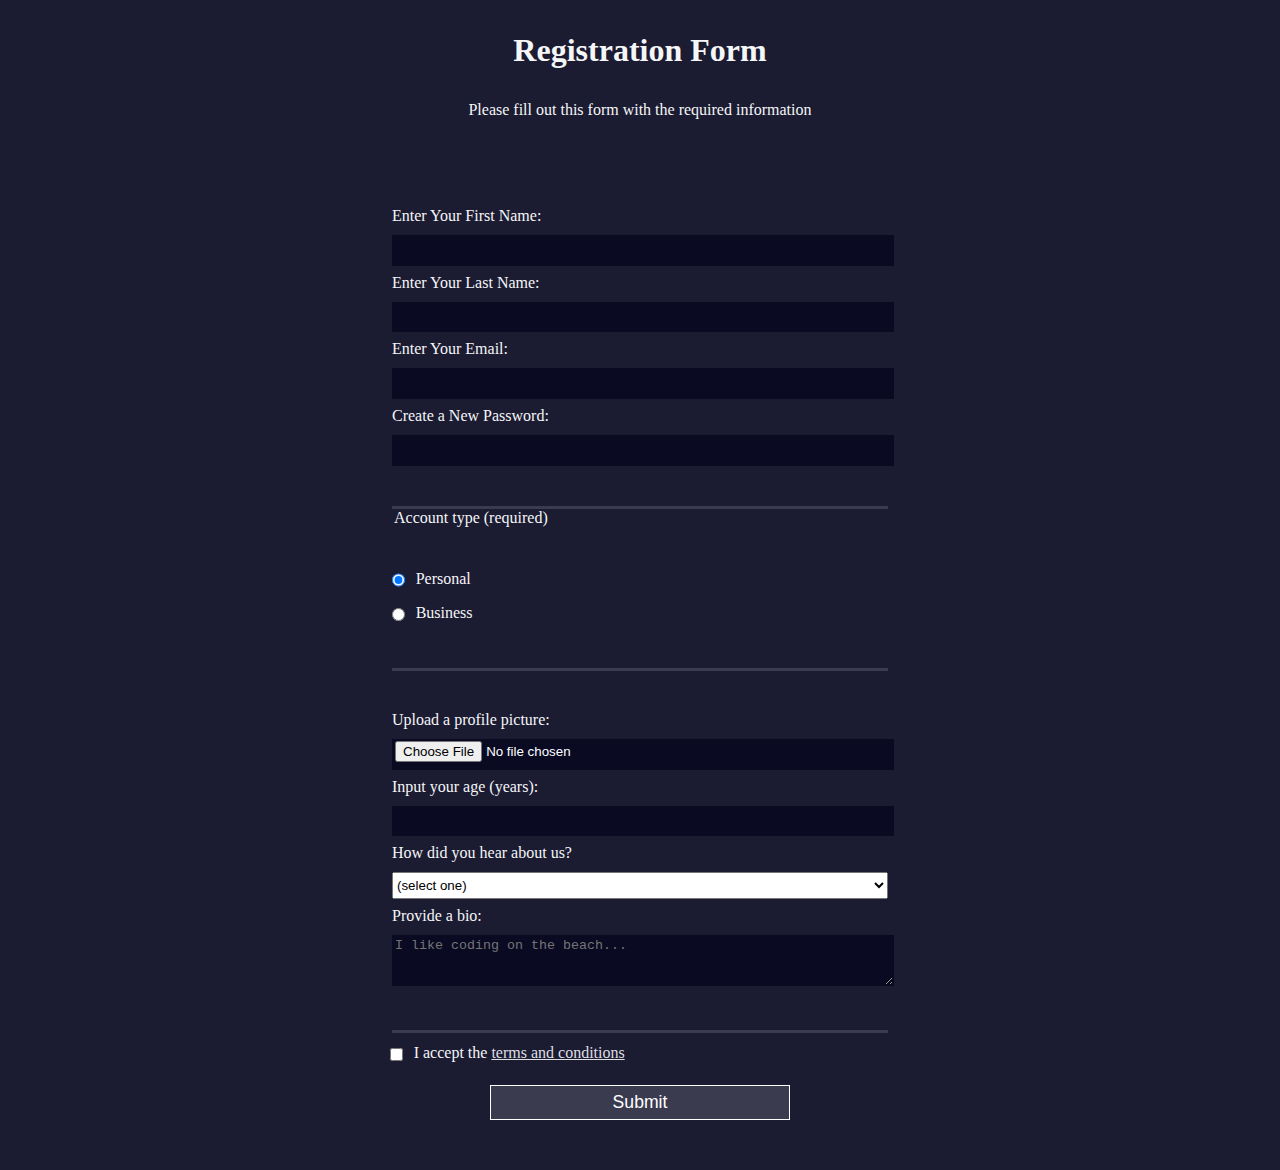
<file: index4.html>
<!DOCTYPE html>
<html lang="en">
<head>
    <meta charset="UTF-8">
    <meta name="viewport" content="width=device-width, initial-scale=1.0">
    <title>Registration Form</title>

    <link rel="stylesheet" href="style4.css">
</head>
<body>
    <h1>Registration Form</h1>
    <p>Please fill out this form with the required information</p>
    <form action="https://register-demo.freecodecamp.org" method="post">
        <fieldset>
            <label for="first-name">Enter Your First Name: <input id="first-name" name="first-name" type="text" required /></label>
            <label for="last-name">Enter Your Last Name: <input id="last-name" name="last-name" type="text" required /></label>
            <label for="email">Enter Your Email: <input id="email" name="email" type="email" required /></label>
            <label for="new-password">Create a New Password: <input id="new-password" name="new-password" type="password" pattern="[a-z0-5]{8,}" required /></label>
          </fieldset>
          <fieldset>
            <legend>Account type (required)</legend>
            <label for="personal-account"><input class="inline"  id="personal-account" type="radio" name="account-type" checked /> Personal</label>
            <label for="business-account"><input class="inline"  id="business-account" type="radio" name="account-type" /> Business</label>
          </fieldset>
          <fieldset>
            <label for="profile-picture">Upload a profile picture: <input id="profile-picture" name="file" type="file"/></label>
            <label for="age">Input your age (years): <input id="age" name="name" type="number" min="13" max="120" /></label>
            <label for="referrer">How did you hear about us?
              <select id="referrer" name="referrer">
                <option value="">(select one)</option>
                <option value="1">freeCodeCamp News</option>
                <option value="2">freeCodeCamp YouTube Channel</option>
                <option value="3">freeCodeCamp Forum</option>
                <option value="4">Other</option>
              </select>
            </label>
            <label for="bio">Provide a bio:
              <textarea id ="bio" name="bio" rows="3" cols="30" placeholder="I like coding on the beach..."></textarea>
            </label>
          </fieldset>
          <label for="terms-and-conditions">
            <input class="inline"  id="terms-and-conditions" name="terms" type="checkbox" required /> I accept the <a href="https://www.freecodecamp.org/news/terms-of-service/">terms and conditions</a>
          </label>
          <input type="submit" value="Submit" />    
        </form>
</body>
</html>
</file>
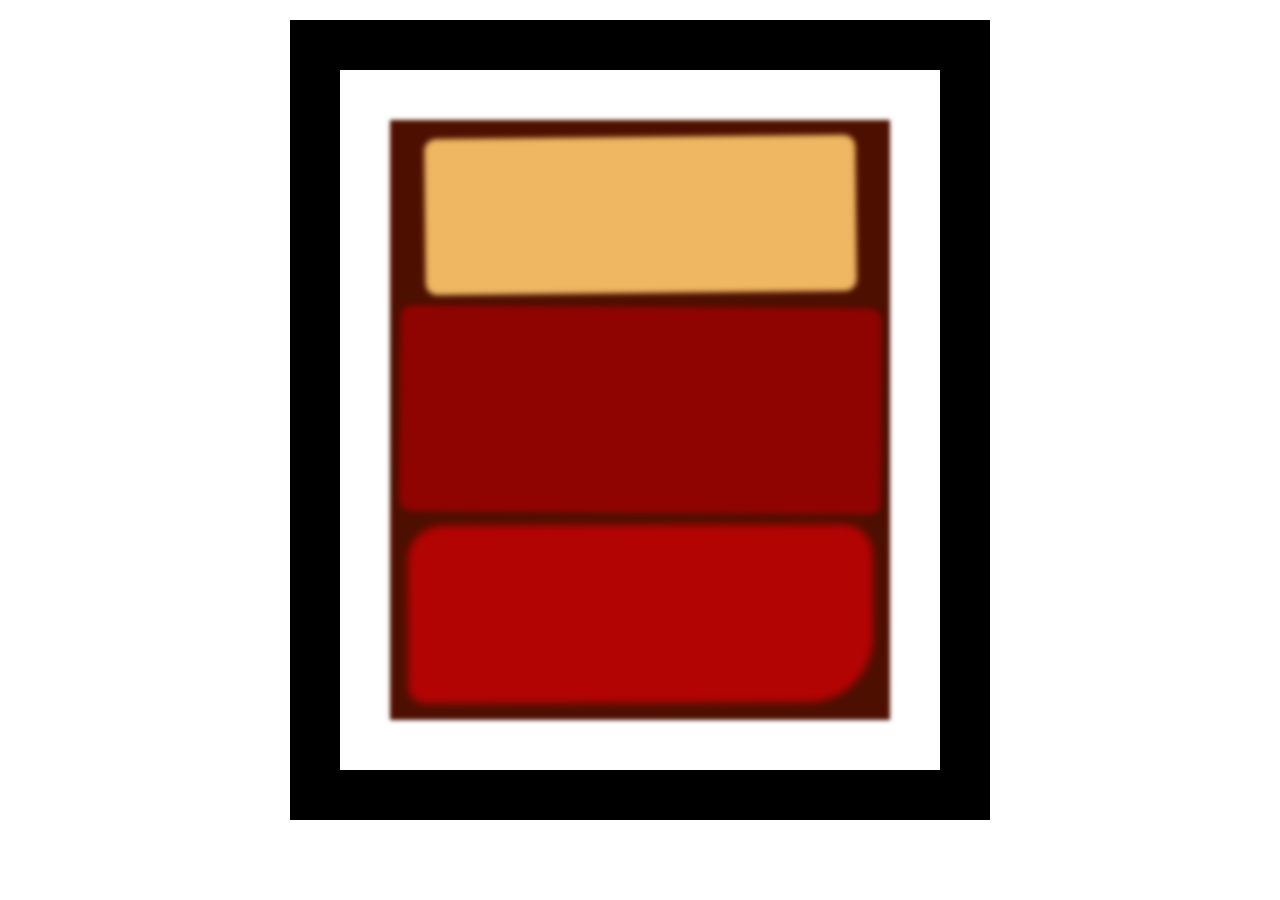
<file: course-6/index5.html>
<!DOCTYPE html>
<html lang="en">
<head>
    <meta charset="UTF-8">
    <meta name="viewport" content="width=device-width, initial-scale=1.0">
    <title>Rothko Painting</title></head>
    <link rel="stylesheet" href="style.css">
<body>
   <div class="frame">
        <div class="canvas">
            <div class="one"></div>
            <div class="two"></div>
            <div class="three"></div>
        </div>
   </div>
</body>
</html>
</file>
<file: style4.css>
body {
    width: 100%;
    height: 100vh;
    margin: 0;
    background-color: #1b1b32;
    color: #f5f6f7;
    font-family: Tahoma;
    font-size: 16px;
}

h1, p {
    margin: 1em auto;
    text-align: center;
}

a {
    color: #dfdfe2;
}

form {
    margin: 0 auto;
    max-width: 500px;
    min-width: 300px;
    width: 60vw;
    padding: 2em;
}

fieldset {
    border: 0;
    padding: 2rem 0;
    border-bottom: 3px solid #3b3b4f;
}

input, textarea {
    background-color: #0a0a23;
    border: 1px solid #0a0a23;
    color: #ffffff
}

input, textarea, select {
    min-height: 2em;
    width: 100%;
    margin: 10px 0 0 0;
}

label {
    display: block;
    margin: 0.5rem 0;
}

.inline {
    width: unset;
    margin: 0 0.5em 0 0;
    vertical-align: middle;
}

input[type="submit"] {
    display: block;
    height: 2em;
    width: 60%;
    min-width: 300px;
    margin: 1em auto;
    font-size: 1.1rem;
    background-color: #3b3b4f;
    border-color:white;
}

input[type="file"] {
    padding: 1px 2px;
}
</file>
<file: course-6/style.css>
.canvas {
    width: 500px;
    height: 600px;
    background-color: #4d0f00;
    overflow: hidden;
    filter: blur(2px);
}

.frame {
    width: 500px;
    border: solid black 50px;
    padding: 50px;
    margin: 20px auto;
}

.one {
    width: 425px;
    height: 150px;
    margin: 20px auto;
    background-color: #efb762;
    box-shadow: 0 0 3px 3px #efb762;
    border-radius: 9px;
    transform: rotate(-0.6deg);
}

.two {
    width: 475px;
    height: 200px;
    margin: 0 auto 20px;
    background-color: #8f0401;
    box-shadow: 0 0 3px 3px #8f0401;
    border-radius: 8px 10px;
    transform: rotate(0.4deg);
}

.three {
    width: 91%;
    height: 28%;
    margin: auto;
    background-color: #b20403;
    box-shadow: 0 0 5px 5px #b20403;
    filter: blur(2px);
    border-radius: 30px 25px 60px 12px;
    transform: rotate(-0.2deg);
}

.one, .two {
    filter: blur(1px);
}
</file>
